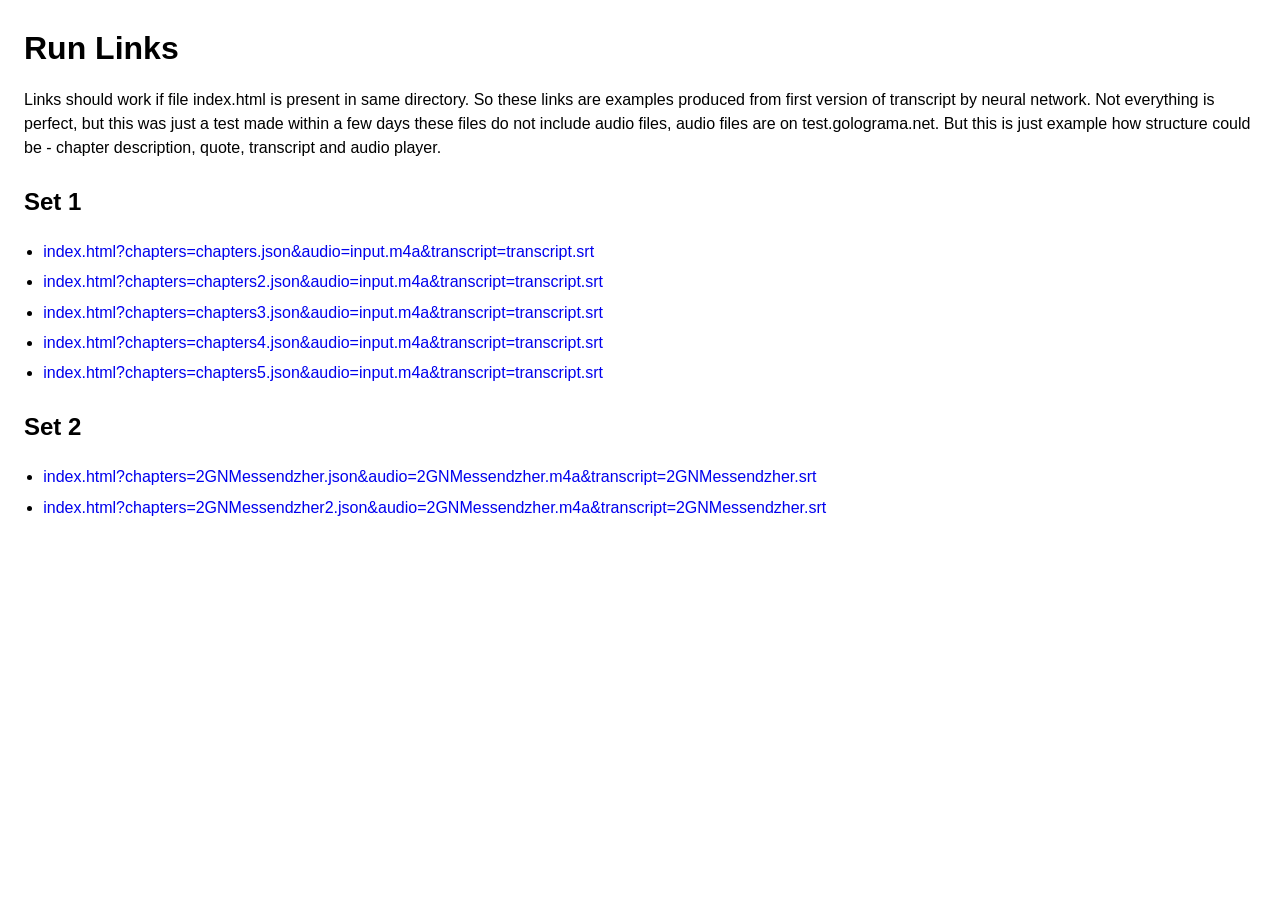
<file: transcriptHTML/preview.html>
<!DOCTYPE html>
<html lang="en">
<head>
  <meta charset="UTF-8" />
  <meta name="viewport" content="width=device-width, initial-scale=1.0" />
  <title>Run Links</title>
  <style>
    body {
      font-family: Arial, sans-serif;
      margin: 24px;
      line-height: 1.5;
    }
    h1 { margin-bottom: 0.5rem; }
    h2 { margin-top: 1.5rem; }
    ul { padding-left: 1.2rem; }
    li { margin: 0.4rem 0; word-break: break-all; }
    a { text-decoration: none; }
    a:hover { text-decoration: underline; }
    code {
      background: #f4f4f4;
      padding: 0.1rem 0.3rem;
      border-radius: 4px;
    }
  </style>
</head>
<body>
  <h1>Run Links</h1>
  <p>
    Links should work if file index.html is present in same directory.
    So these links are examples produced from first version of transcript by neural network.
    Not everything is perfect, but this was just a test made within a few days these files do not include audio files, audio files are on test.golograma.net.
    But this is just example how structure could be  - chapter description, quote, transcript and audio player.
  </p>

  <h2>Set 1</h2>
  <ul>
    <li><a href="index.html?chapters=chapters.json&audio=input.m4a&transcript=transcript.srt">index.html?chapters=chapters.json&amp;audio=input.m4a&amp;transcript=transcript.srt</a></li>
    <li><a href="index.html?chapters=chapters2.json&audio=input.m4a&transcript=transcript.srt">index.html?chapters=chapters2.json&amp;audio=input.m4a&amp;transcript=transcript.srt</a></li>
    <li><a href="index.html?chapters=chapters3.json&audio=input.m4a&transcript=transcript.srt">index.html?chapters=chapters3.json&amp;audio=input.m4a&amp;transcript=transcript.srt</a></li>
    <li><a href="index.html?chapters=chapters4.json&audio=input.m4a&transcript=transcript.srt">index.html?chapters=chapters4.json&amp;audio=input.m4a&amp;transcript=transcript.srt</a></li>
    <li><a href="index.html?chapters=chapters5.json&audio=input.m4a&transcript=transcript.srt">index.html?chapters=chapters5.json&amp;audio=input.m4a&amp;transcript=transcript.srt</a></li>
  </ul>

  <h2>Set 2</h2>
  <ul>
    <li><a href="index.html?chapters=2GNMessendzher.json&audio=2GNMessendzher.m4a&transcript=2GNMessendzher.srt">index.html?chapters=2GNMessendzher.json&amp;audio=2GNMessendzher.m4a&amp;transcript=2GNMessendzher.srt</a></li>
    <li><a href="index.html?chapters=2GNMessendzher2.json&audio=2GNMessendzher.m4a&transcript=2GNMessendzher.srt">index.html?chapters=2GNMessendzher2.json&amp;audio=2GNMessendzher.m4a&amp;transcript=2GNMessendzher.srt</a></li>
  </ul>
</body>
</html>
</file>
